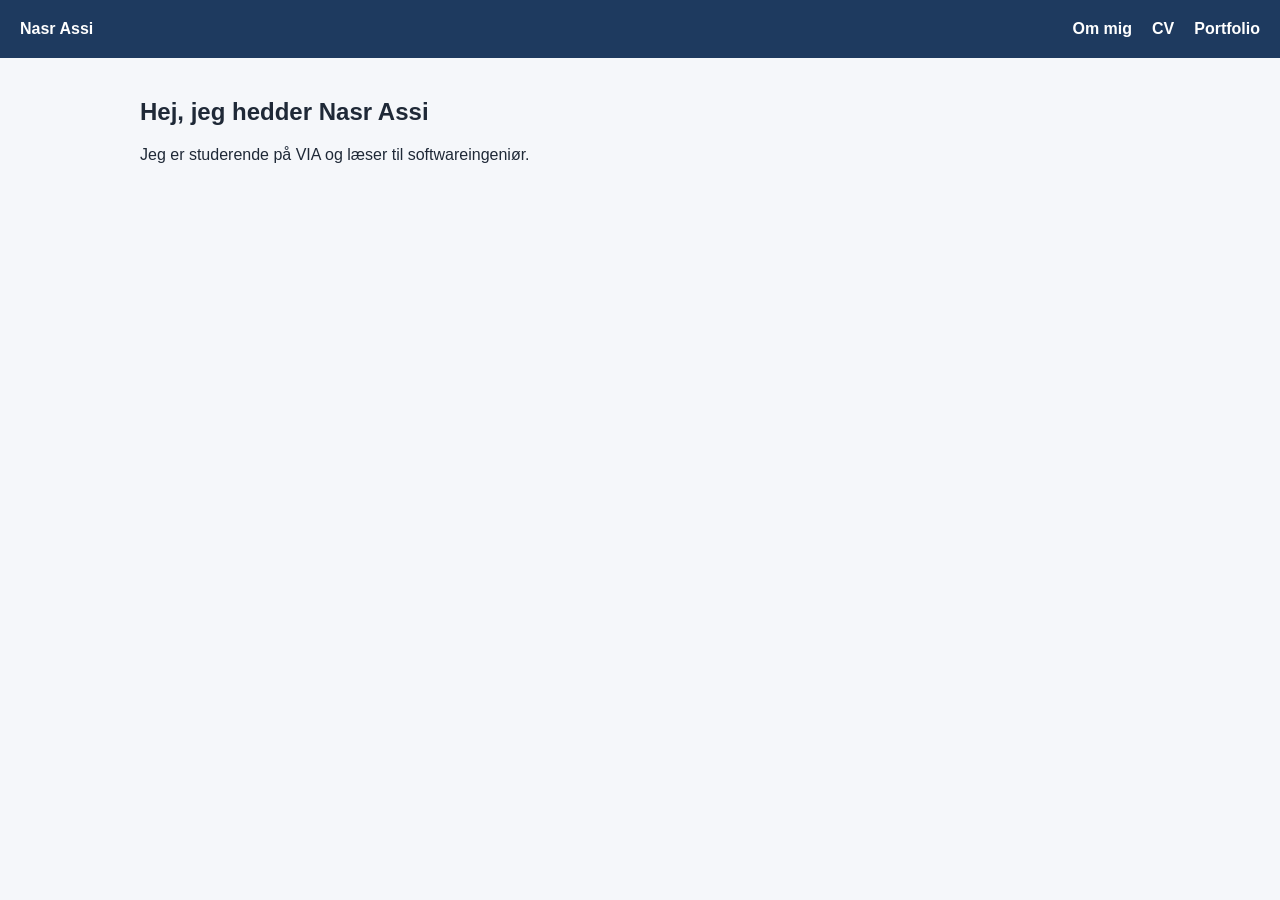
<file: index.html>
<!DOCTYPE html>
<html lang="da">
<head>
    <link rel="stylesheet" href="style.css">
    <meta charset="UTF-8">
    <meta name="viewport" content="width=device-width, initial-scale=1.0">
    <title>Nasr Assi | Portfolio</title>
</head>
<body>
    <header>
  <nav>
    <a href="index.html">Nasr Assi</a>

    <ul>
      <li><a href="index.html">Om mig</a></li>
      <li><a href="cv.html">CV</a></li>
      <li><a href="portfolio.html">Portfolio</a></li>
    </ul>
  </nav>
</header>
<main>
  <section>
    <h1>Hej, jeg hedder Nasr Assi</h1>
    <p>Jeg er studerende på VIA og læser til softwareingeniør.</p>
  </section>
</main>
</body>
</html>
</file>
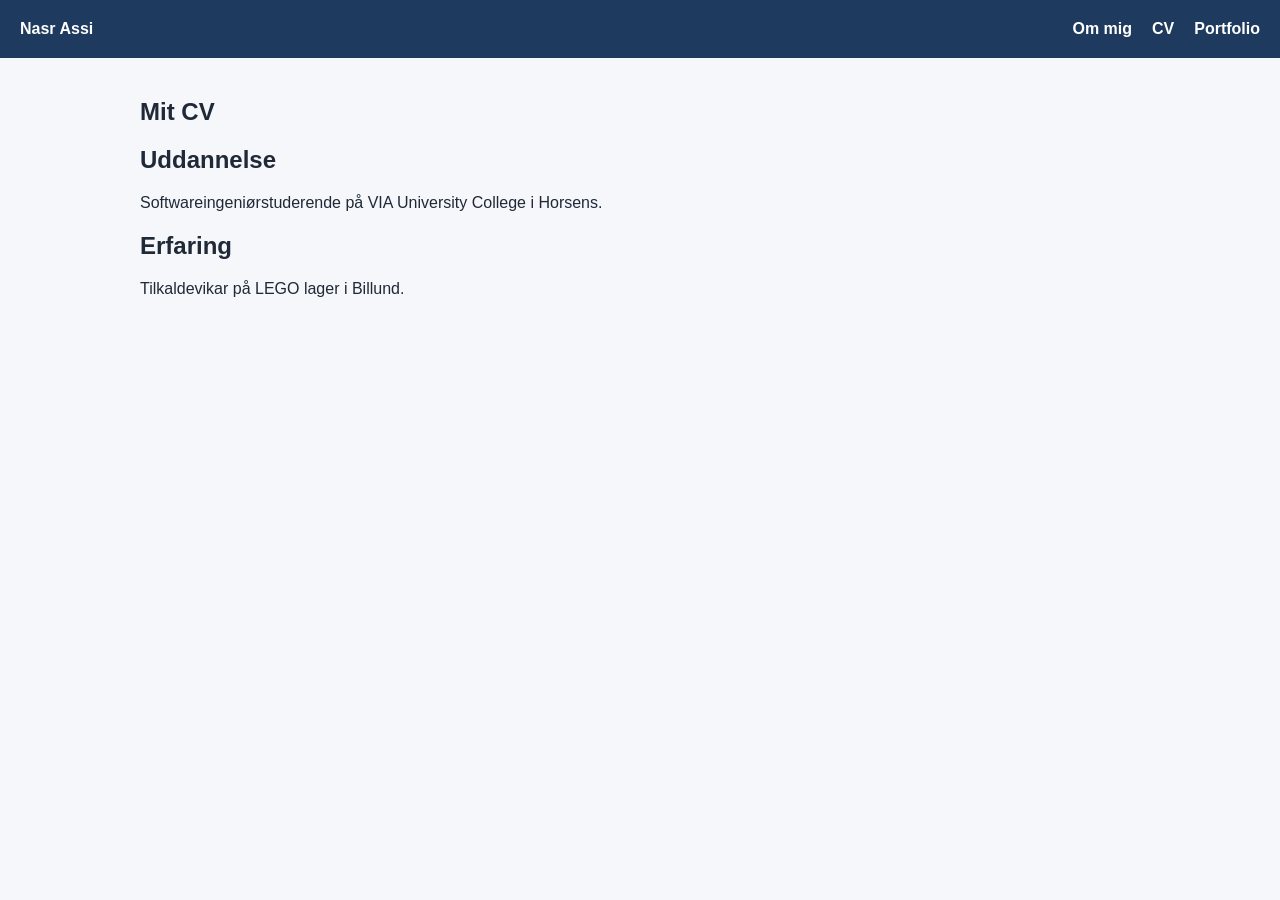
<file: cv.html>
<!DOCTYPE html>
<html lang="da">
<head>
    <link rel="stylesheet" href="style.css">
    <meta charset="UTF-8">
    <meta name="viewport" content="width=device-width, initial-scale=1.0">
    <title>Nasr Assi | CV</title>
</head>
<body>
<header>
  <nav>
    <a href="index.html">Nasr Assi</a>

    <ul>
      <li><a href="index.html">Om mig</a></li>
      <li><a href="cv.html">CV</a></li>
      <li><a href="portfolio.html">Portfolio</a></li>
    </ul>
  </nav>
</header>

<main>
  <section>
    <h1>Mit CV</h1>

    <h2>Uddannelse</h2>
    <p>Softwareingeniørstuderende på VIA University College i Horsens.</p>

    <h2>Erfaring</h2>
    <p>Tilkaldevikar på LEGO lager i Billund.</p>
  </section>
</main>     
</body>
</html>
</file>
<file: style.css>
body {
  margin: 0;
  font-family: Arial, sans-serif;
  background-color: #f5f7fa;
  color: #1f2937;
}

header {
  background-color: #1e3a5f;
  padding: 20px;
}

nav {
  display: flex;
  justify-content: space-between;
  align-items: center;
}

nav a {
  color: white;
  text-decoration: none;
  font-weight: bold;
}

nav ul {
  display: flex;
  gap: 20px;
  list-style: none;
  margin: 0;
  padding: 0;
}
main {
  max-width: 1000px;
  margin: 40px auto;
  padding: 0 20px;
}

.project-grid {
  display: grid;
  grid-template-columns: repeat(2, 1fr);
  gap: 20px;
}

.project-grid h1 {
  grid-column: 1 / -1;
}
article {
  background-color: white;
  padding: 20px;
  border-radius: 10px;
  box-shadow: 0 2px 8px #cbd5e1;
}

article img {
  width: 100%;
  margin-top: 15px;
}

article a {
  color: #1e3a5f;
  font-weight: bold;
}
@media (max-width: 768px) {
  nav {
    flex-direction: column;
    gap: 15px;
  }

  .project-grid {
    grid-template-columns: 1fr;
  }
}
</file>
